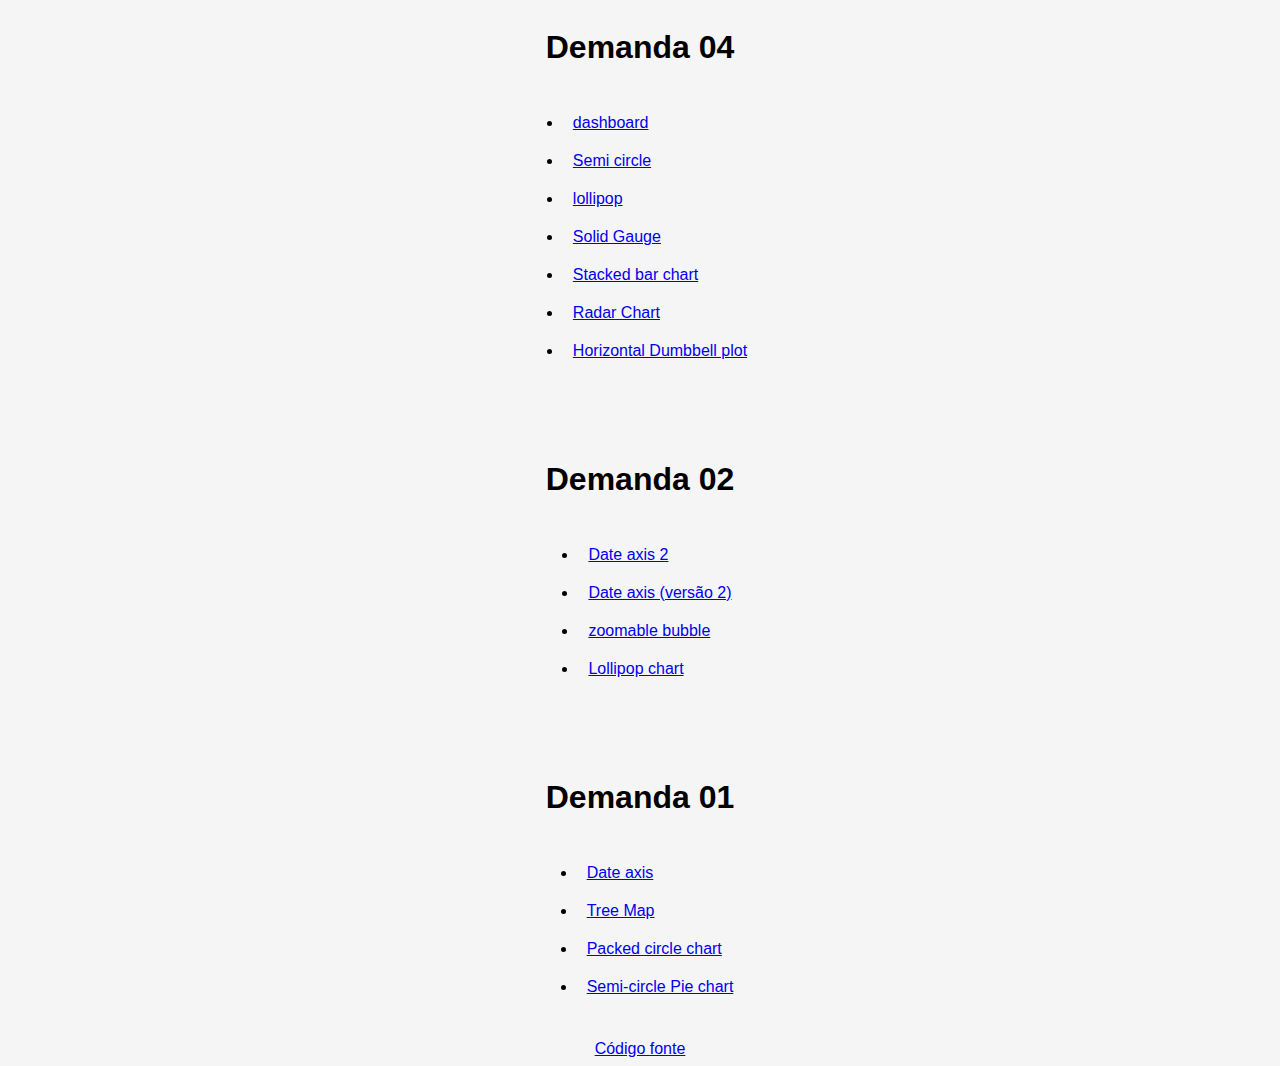
<file: leandro/index.html>
<!DOCTYPE html>
<html lang="en">
  <head>
    <meta charset="UTF-8" />
    <meta name="viewport" content="width=device-width, initial-scale=1.0" />
    <title>Charts</title>

    <style>
      * {
        font-family: sans-serif;
      }
      body {
        display: flex;
        justify-content: center;
        align-items: center;
        flex-direction: column;
        background: #f5f5f5;
      }
      li {
        padding: 10px;
      }
    </style>
  </head>
  <body>
    <h1>Demanda 04</h1>
    <ul>
      <li><a href="demanda03/dashboard.html">dashboard</a></li>

      <li><a href="demanda03/semi-circle.html">Semi circle</a></li>

      <li><a href="demanda03/lollipop-chart-ok.html">lollipop</a></li>
      <li>
        <a href="demanda03/solid-gauge.html">Solid Gauge</a>
      </li>
      <li>
        <a href="demanda03/stacked-bar-chart-with-negative-values.html"
          >Stacked bar chart</a
        >
      </li>

      <li><a href="demanda03/radar_chart.html">Radar Chart</a></li>
      <li>
        <a href="demanda03/horizontal-dumbbell-plot.html"
          >Horizontal Dumbbell plot</a
        >
      </li>
    </ul>

    <br />
    <br />
    <br />

    <h1>Demanda 02</h1>
    <ul>
      <li><a href="demanda02/date-axis-ok.html">Date axis 2</a></li>

      <li>
        <a href="demanda02/date-axis2-ok.html">Date axis (versão 2)</a>
      </li>
      <li>
        <a href="demanda02/zoomable-bubble-chart-ok.html"> zoomable bubble </a>
      </li>
      <li><a href="demanda02/lollipop-chart-ok.html">Lollipop chart </a></li>
    </ul>

    <br />
    <br />
    <br />
    <h1>Demanda 01</h1>
    <ul>
      <li><a href="demanda01/date-axis.html">Date axis</a></li>
      <li><a href="demanda01/treemap.html">Tree Map</a></li>
      <li>
        <a href="demanda01/packedcirclechart.html">Packed circle chart</a>
      </li>
      <li>
        <a href="demanda01/semi-circle-pie.html">Semi-circle Pie chart</a>
      </li>
    </ul>

    <br />
    <a
      href="https://github.com/iguilhermeluis/iguilhermeluis.github.io/tree/master/leandro"
      >Código fonte</a
    >
  </body>
</html>
</file>
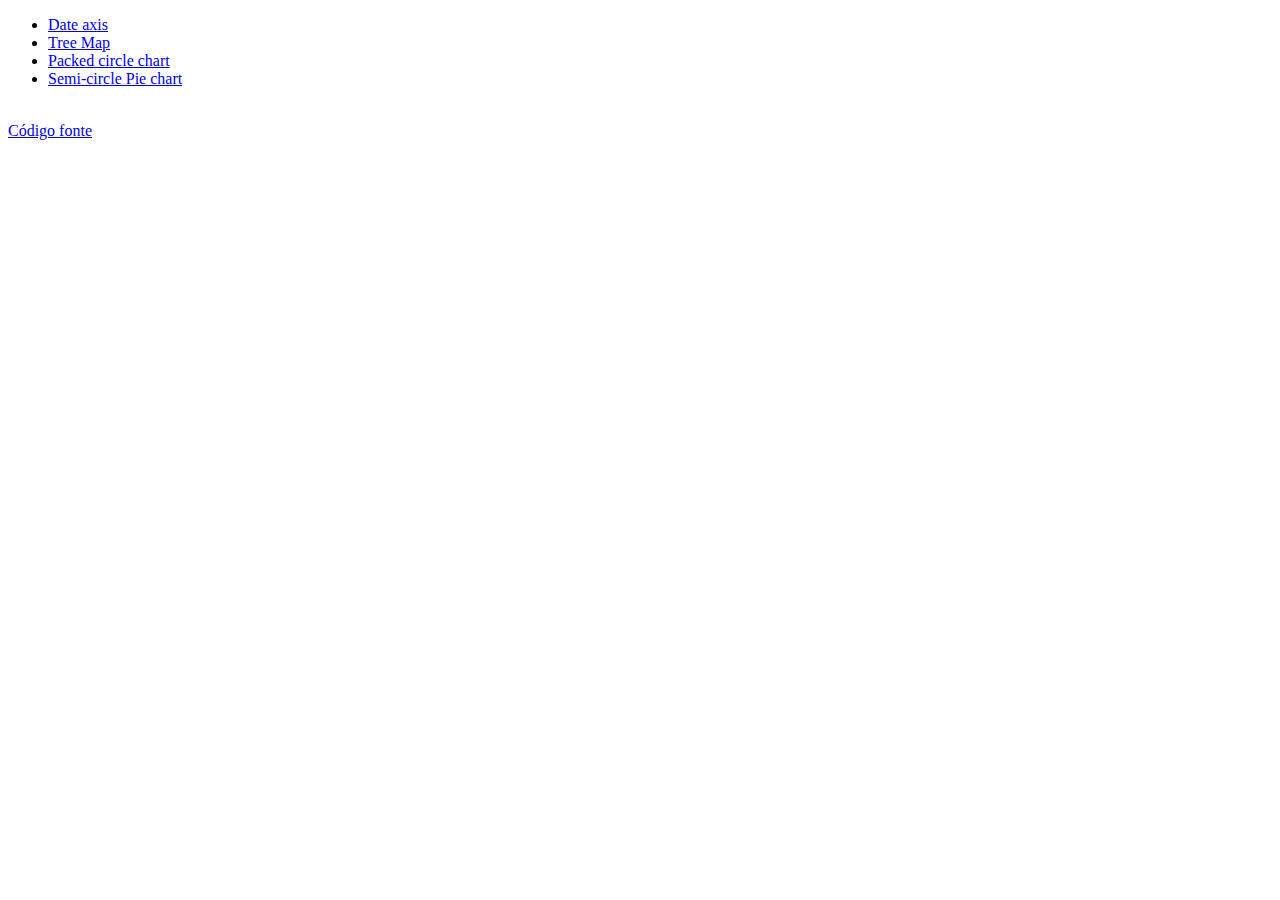
<file: leandro/demanda01/index.html>
<!DOCTYPE html>
<html lang="en">
  <head>
    <meta charset="UTF-8" />
    <meta name="viewport" content="width=device-width, initial-scale=1.0" />
    <title>Charts</title>
  </head>
  <body>
    <ul>
      <li><a href="date-axis.html">Date axis</a></li>
      <li><a href="treemap.html">Tree Map</a></li>
      <li><a href="packedcirclechart.html">Packed circle chart</a></li>
      <li><a href="semi-circle-pie.html">Semi-circle Pie chart</a></li>
    </ul>

    <br />
    <a
      href="https://github.com/iguilhermeluis/iguilhermeluis.github.io/tree/master/leandro"
      >Código fonte</a
    >
  </body>
</html>
</file>
